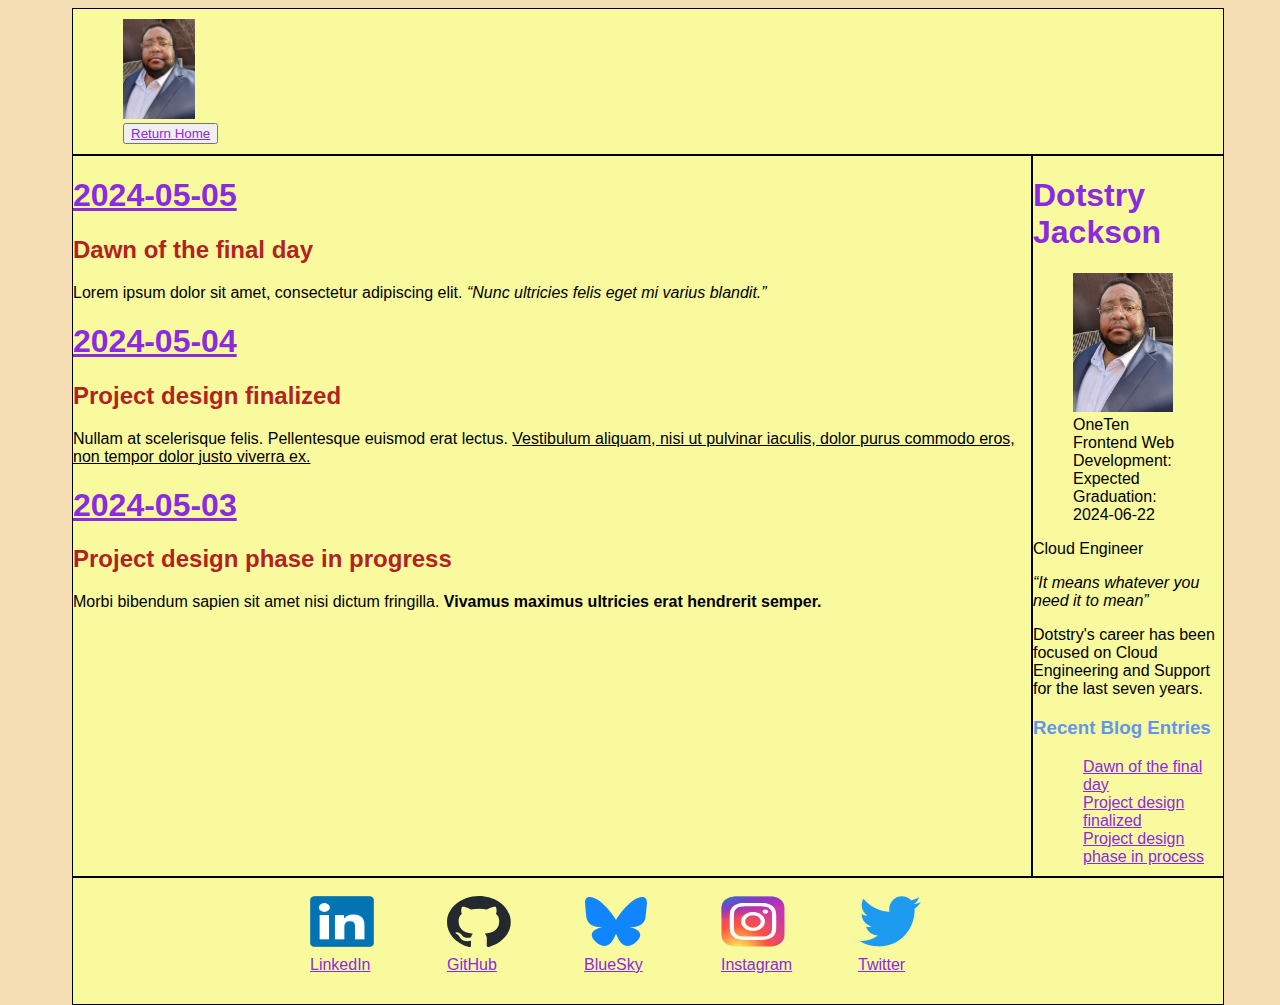
<file: index.html>
<!doctype html>
<html lang="en">
<head>
    <meta charset="utf-8">
    <title>Dotstry's Blog Project</title>
    <link rel="stylesheet" href="static/css/mainstylesheet.css">
    <meta name="viewport" content="width=device-width, initial-scale=1" />
</head>
<body>
    <div class="container">
        <header class="homelink box">
            <!-- added title to divs, as there isn't an easy way to display alt-text for css background-images -->
            <!-- <div title="profilephoto" id="profilephoto" class="homelinkdisplay"></div> -->
            <!-- <a title="profilephoto" id="profilephoto" alt="Return Home" class="homelinkdisplay" href="/index.html">Return Home</a> -->
            <ul>
                <li><a href="index.html"><img src="static/img/profilephoto.png" alt="Dotstry Profile Photo - Return Home" height="100vh"></a></li>
                <li><button><a href="index.html">Return Home</a></li></button>
            </ul>
        </header>
        <nav class="bloglist box">
            <card>
                <h1>Dotstry Jackson</h1>
                <figure>
                    <img src="static/img/profilephoto.png" alt="Dotstry Profile Photo" width="100vw">
                    <figcaption>OneTen Frontend Web Development:</figcaption>
                    <figcaption>Expected Graduation: 2024-06-22</figcaption>
                </figure>
                    <p>Cloud Engineer</p>
                    <p><q>It means whatever you need it to mean</q></p>
                    <p>Dotstry's career has been focused on Cloud Engineering and Support for the last seven years.</p>
            </card>
            <h3>Recent Blog Entries</h3>
            <ul>
                <li><a class="blogentry0" href="static/html/genericblogentry.html">Dawn of the final day</a></li>
                <li><a class="blogentry1" href="static/html/genericblogentry.html">Project design finalized</a></li>
                <li><a class="blogentry2" href="static/html/genericblogentry.html">Project design phase in process</a></li>
            </ul>
        </nav>
        <section class="blog box">
            <h1><a href="static/html/genericblogentry.html">2024-05-05</a></h1>

            <h2>Dawn of the final day</h2>

                <p>Lorem ipsum dolor sit amet, consectetur adipiscing elit. <q>Nunc ultricies felis eget mi varius blandit.</q></p>
            
            <h1><a href="static/html/genericblogentry.html">2024-05-04</a></h1>
            
            <h2>Project design finalized</h2>
            
                <p>Nullam at scelerisque felis. Pellentesque euismod erat lectus. <u>Vestibulum aliquam, nisi ut pulvinar iaculis, dolor purus commodo eros, non tempor dolor justo viverra ex.</u></p>
            
            <h1><a href="static/html/genericblogentry.html">2024-05-03</a></h1>
            
            <h2>Project design phase in progress</h2>
            
                <p>Morbi bibendum sapien sit amet nisi dictum fringilla. <b>Vivamus maximus ultricies erat hendrerit semper.</b></p>
        </section>
        <footer class="socials box">
            <div class="socialsdisplay">
                <!-- added title to divs, as there isn't an easy way to display alt-text for css background-images -->
                <div title="linkedin" id="linkedin" class="socialsdisplay"></div>
                <div title="github"id="github" class="socialsdisplay"></div>
                <div title="bluesky"id="bluesky" class="socialsdisplay"></div>
                <div title="instagram"id="instagram" class="socialsdisplay"></div>
                <div title="twitter"id="twitter" class="socialsdisplay"></div>
                <a href="https://linkedin.com/in/dotstryjackson">LinkedIn</a>
                <a href="https://github.com/dotstry">GitHub</a>              
                <a href="https://bsky.app/profile/dolemout.bsky.social">BlueSky</a>
                <a href="https://www.instagram.com/dolemout/">Instagram</a>
                <a href="https://twitter.com/Dolemout">Twitter</a>
            </div>
        </footer>
    </div>
</body>
</html>
</file>
<file: static/css/mainstylesheet.css>
@import url(homelinkstylesheet.css);
@import url(blogliststylesheet.css);
@import url(blogstylesheet.css);
@import url(socialsstylesheet.css);
@import url(textconfiguration.css);


/* TODO: separate header footer etc into separate css files */
.box
{
    border: 1px solid black;
    background-color: #f8fa9d;
}
.homelink
{
    grid-area: homelink;
}

.bloglist
{
    grid-area: bloglist;
}

.blog
{
    grid-area: blog;
}

.socials
{
    grid-area: socials;
}

/* grid for minimum/mobile width */
.container
{
    display:grid;
    /* width: 100vw; */
    /* height:100vh; */
    grid-template-columns: 90vw;
    grid-template-rows: max-content max-content max-content 10vh;
    grid-template-areas:
    "homelink"
    "blog"
    "bloglist"
    "socials";
    /* TODO: remove container border once layout is complete */
    /* border: 2px solid yellow; */
    justify-content: center;
}

/* Media query to determine if viewport is of 'tablet' width */
/* 361 was chosen as width for smallest device size following a search of the most common non-tablet mobile device resolutions*/
@media(min-width:600px)
{
    .container
    {
        display:grid;
        width: 100vw;
        height:100vh;
        grid-template-columns: 30vw 60vw;
        grid-template-rows: max-content max-content 10vw;
        grid-template-areas:
        "homelink homelink"
        "bloglist blog"
        "socials socials";
        /* TODO: remove container border once layout is complete */
        /* border: 2px solid yellow; */
        justify-content: center;
    } 
}

@media(min-width:1200px)
{
    .container
    {
        display:grid;
        /* width: 100vw;
        height:100vh; */
        grid-template-columns: 15vw 60vw 15vw;
        grid-template-rows: max-content max-content 10vw;
        grid-template-areas:
        "homelink homelink homelink"
        "blog blog bloglist"
        "socials socials socials";
        /* TODO: remove container border once layout is complete */
        /* border: 2px solid yellow; */
        justify-content: center;
    } 
}
</file>
